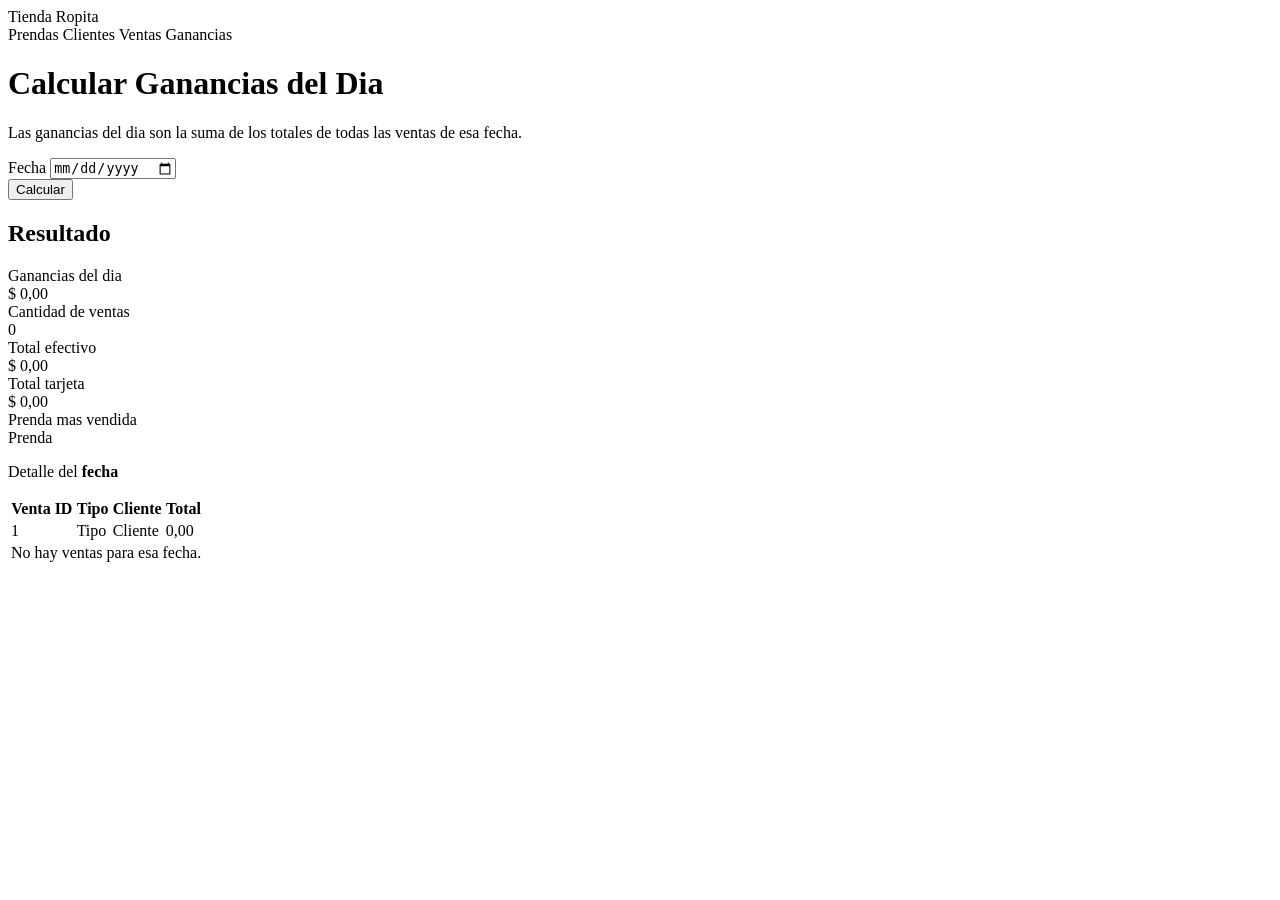
<file: src/main/resources/templates/ganancias.html>
<!DOCTYPE html>
<html xmlns:th="http://www.thymeleaf.org" lang="es">
<head>
    <meta charset="UTF-8" />
    <meta name="viewport" content="width=device-width, initial-scale=1.0" />
    <title>Ganancias del Dia</title>
    <link rel="stylesheet" th:href="@{/css/styles.css}" />
</head>
<body>
<div class="navbar">
    <a class="brand" th:href="@{/}">Tienda Ropita</a>
    <nav>
        <a th:href="@{/tienda/prendas/list}">Prendas</a>
        <a th:href="@{/tienda/clientes/list}">Clientes</a>
        <a th:href="@{/tienda/ventas/list}">Ventas</a>
        <a th:href="@{/tienda/negocio/ganancias}">Ganancias</a>
    </nav>
</div>

<div class="container">
    <div class="card">
        <h1>Calcular Ganancias del Dia</h1>
        <p>Las ganancias del dia son la suma de los totales de todas las ventas de esa fecha.</p>
        <form th:action="@{/tienda/negocio/ganancias}" method="get">
            <div class="form-group">
                <label for="fecha">Fecha</label>
                <input id="fecha" type="date" name="fecha"
                       th:value="${fecha != null ? #temporals.format(fecha, 'yyyy-MM-dd') : ''}" required />
            </div>
            <button type="submit" class="btn btn-primary">Calcular</button>
        </form>
    </div>

    <div class="card" th:if="${resumen != null}">
        <h2>Resultado</h2>
        <div class="stats-grid">
            <div class="stat-card">
                <div class="label">Ganancias del dia</div>
                <div class="value" th:text="'$ ' + ${#numbers.formatDecimal(resumen.total, 1, 2, 'COMMA')}">$ 0,00</div>
            </div>
            <div class="stat-card">
                <div class="label">Cantidad de ventas</div>
                <div class="value" th:text="${resumen.cantidadVentas}">0</div>
            </div>
            <div class="stat-card">
                <div class="label">Total efectivo</div>
                <div class="value" th:text="'$ ' + ${#numbers.formatDecimal(resumen.totalEfectivo, 1, 2, 'COMMA')}">$ 0,00</div>
            </div>
            <div class="stat-card">
                <div class="label">Total tarjeta</div>
                <div class="value" th:text="'$ ' + ${#numbers.formatDecimal(resumen.totalTarjeta, 1, 2, 'COMMA')}">$ 0,00</div>
            </div>
            <div class="stat-card" th:if="${resumen.prendaMasVendidaDescripcion != null}">
                <div class="label">Prenda mas vendida</div>
                <div class="value" style="font-size:1em;"
                     th:text="${resumen.prendaMasVendidaDescripcion + ' (' + resumen.prendaMasVendidaUnidades + ' u.)'}">
                    Prenda
                </div>
            </div>
        </div>
        <p>
            Detalle del <strong th:text="${#temporals.format(fecha, 'dd/MM/yyyy')}">fecha</strong>
        </p>
        <table>
            <thead>
            <tr>
                <th>Venta ID</th>
                <th>Tipo</th>
                <th>Cliente</th>
                <th class="text-right">Total</th>
            </tr>
            </thead>
            <tbody>
            <tr th:each="venta : ${ventas}">
                <td th:text="${venta.id}">1</td>
                <td th:text="${venta.class.simpleName}">Tipo</td>
                <td th:text="${venta.cliente != null ? venta.cliente.razonSocial : '-'}">Cliente</td>
                <td class="text-right" th:text="${#numbers.formatDecimal(venta.calcularTotal(), 1, 2, 'COMMA')}">0,00</td>
            </tr>
            <tr th:if="${#lists.isEmpty(ventas)}">
                <td colspan="4">No hay ventas para esa fecha.</td>
            </tr>
            </tbody>
        </table>
    </div>
</div>
</body>
</html>
</file>
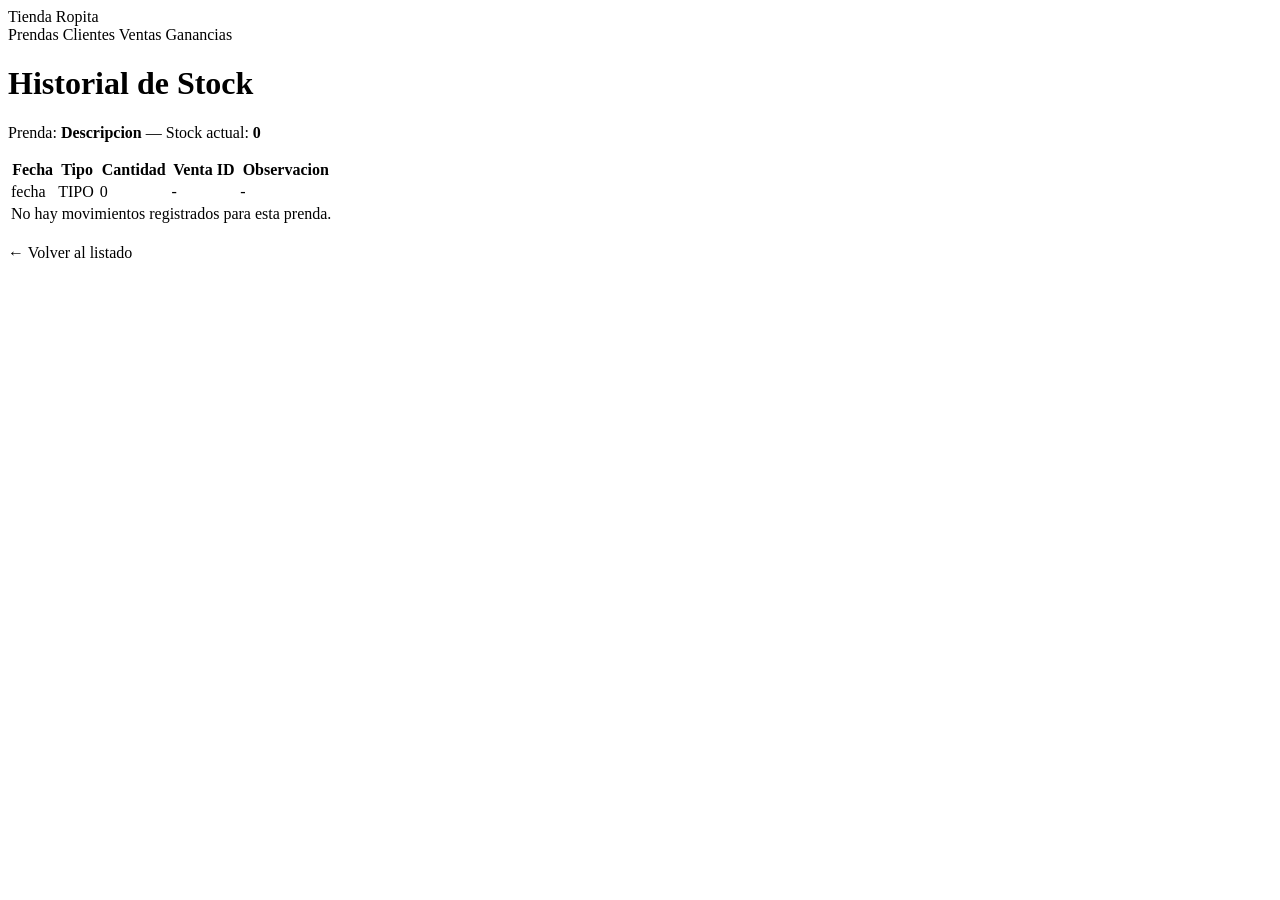
<file: src/main/resources/templates/historial_stock.html>
<!DOCTYPE html>
<html xmlns:th="http://www.thymeleaf.org" lang="es">
<head>
    <meta charset="UTF-8" />
    <meta name="viewport" content="width=device-width, initial-scale=1.0" />
    <title>Historial de Stock</title>
    <link rel="stylesheet" th:href="@{/css/styles.css}" />
</head>
<body>
<div class="navbar">
    <a class="brand" th:href="@{/}">Tienda Ropita</a>
    <nav>
        <a th:href="@{/tienda/prendas/list}">Prendas</a>
        <a th:href="@{/tienda/clientes/list}">Clientes</a>
        <a th:href="@{/tienda/ventas/list}">Ventas</a>
        <a th:href="@{/tienda/negocio/ganancias}">Ganancias</a>
    </nav>
</div>

<div class="container">
    <div class="card">
        <h1>Historial de Stock</h1>
        <p>
            Prenda: <strong th:text="${prenda.descripcion}">Descripcion</strong>
            — Stock actual: <strong th:text="${stockActual}">0</strong>
        </p>
        <table>
            <thead>
            <tr>
                <th>Fecha</th>
                <th>Tipo</th>
                <th class="text-right">Cantidad</th>
                <th>Venta ID</th>
                <th>Observacion</th>
            </tr>
            </thead>
            <tbody>
            <tr th:each="mov : ${movimientos}">
                <td th:text="${#temporals.format(mov.fecha, 'dd/MM/yyyy HH:mm')}">fecha</td>
                <td th:text="${mov.tipo}">TIPO</td>
                <td class="text-right" th:text="${mov.cantidad}">0</td>
                <td th:text="${mov.referenciaVentaId != null ? mov.referenciaVentaId : '-'}">-</td>
                <td th:text="${mov.observacion != null ? mov.observacion : '-'}">-</td>
            </tr>
            <tr th:if="${#lists.isEmpty(movimientos)}">
                <td colspan="5">No hay movimientos registrados para esta prenda.</td>
            </tr>
            </tbody>
        </table>
        <p style="margin-top:18px;">
            <a class="back" th:href="@{/tienda/prendas/list}">&larr; Volver al listado</a>
        </p>
    </div>
</div>
</body>
</html>
</file>
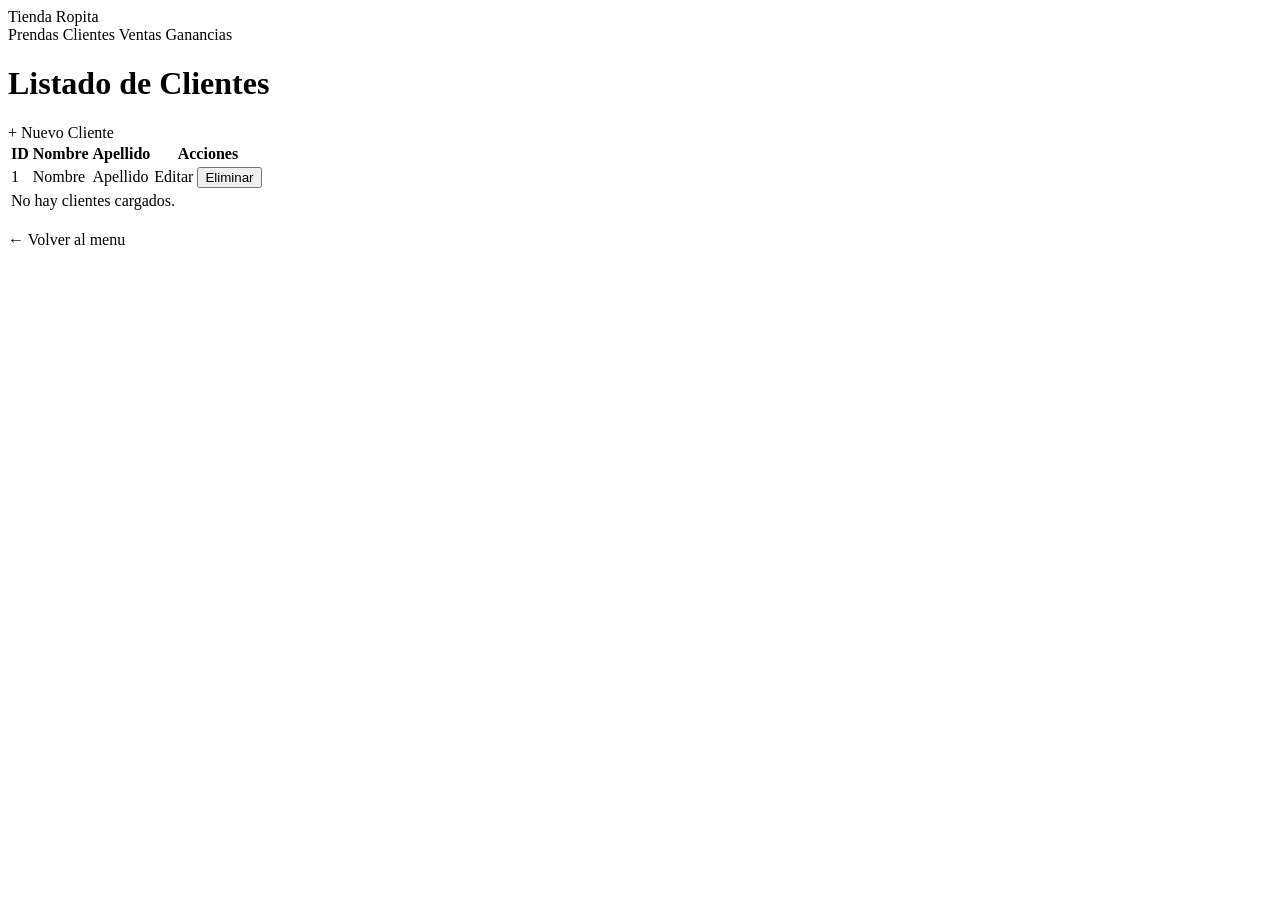
<file: src/main/resources/templates/list_clientes.html>
<!DOCTYPE html>
<html xmlns:th="http://www.thymeleaf.org" lang="es">
<head>
    <meta charset="UTF-8" />
    <meta name="viewport" content="width=device-width, initial-scale=1.0" />
    <title>Listado de Clientes</title>
    <link rel="stylesheet" th:href="@{/css/styles.css}" />
</head>
<body>
<div class="navbar">
    <a class="brand" th:href="@{/}">Tienda Ropita</a>
    <nav>
        <a th:href="@{/tienda/prendas/list}">Prendas</a>
        <a th:href="@{/tienda/clientes/list}">Clientes</a>
        <a th:href="@{/tienda/ventas/list}">Ventas</a>
        <a th:href="@{/tienda/negocio/ganancias}">Ganancias</a>
    </nav>
</div>

<div class="container">
    <div class="card">
        <div class="toolbar">
            <h1>Listado de Clientes</h1>
            <a class="btn btn-success" th:href="@{/tienda/clientes/new}">+ Nuevo Cliente</a>
        </div>
        <table>
            <thead>
            <tr>
                <th>ID</th>
                <th>Nombre</th>
                <th>Apellido</th>
                <th>Acciones</th>
            </tr>
            </thead>
            <tbody>
            <tr th:each="cliente : ${listClientes}">
                <td th:text="${cliente.id}">1</td>
                <td th:text="${cliente.nombre}">Nombre</td>
                <td th:text="${cliente.apellido}">Apellido</td>
                <td class="actions">
                    <a class="btn btn-primary btn-sm" th:href="@{'/tienda/clientes/edit/' + ${cliente.id}}">Editar</a>
                    <form th:action="@{'/tienda/clientes/delete/' + ${cliente.id}}" method="post" style="display:inline;">
                        <button type="submit" class="btn btn-danger btn-sm"
                                onclick="return confirm('¿Eliminar el cliente?');">Eliminar</button>
                    </form>
                </td>
            </tr>
            <tr th:if="${#lists.isEmpty(listClientes)}">
                <td colspan="4">No hay clientes cargados.</td>
            </tr>
            </tbody>
        </table>
        <p style="margin-top:18px;"><a class="back" th:href="@{/}">&larr; Volver al menu</a></p>
    </div>
</div>
</body>
</html>
</file>
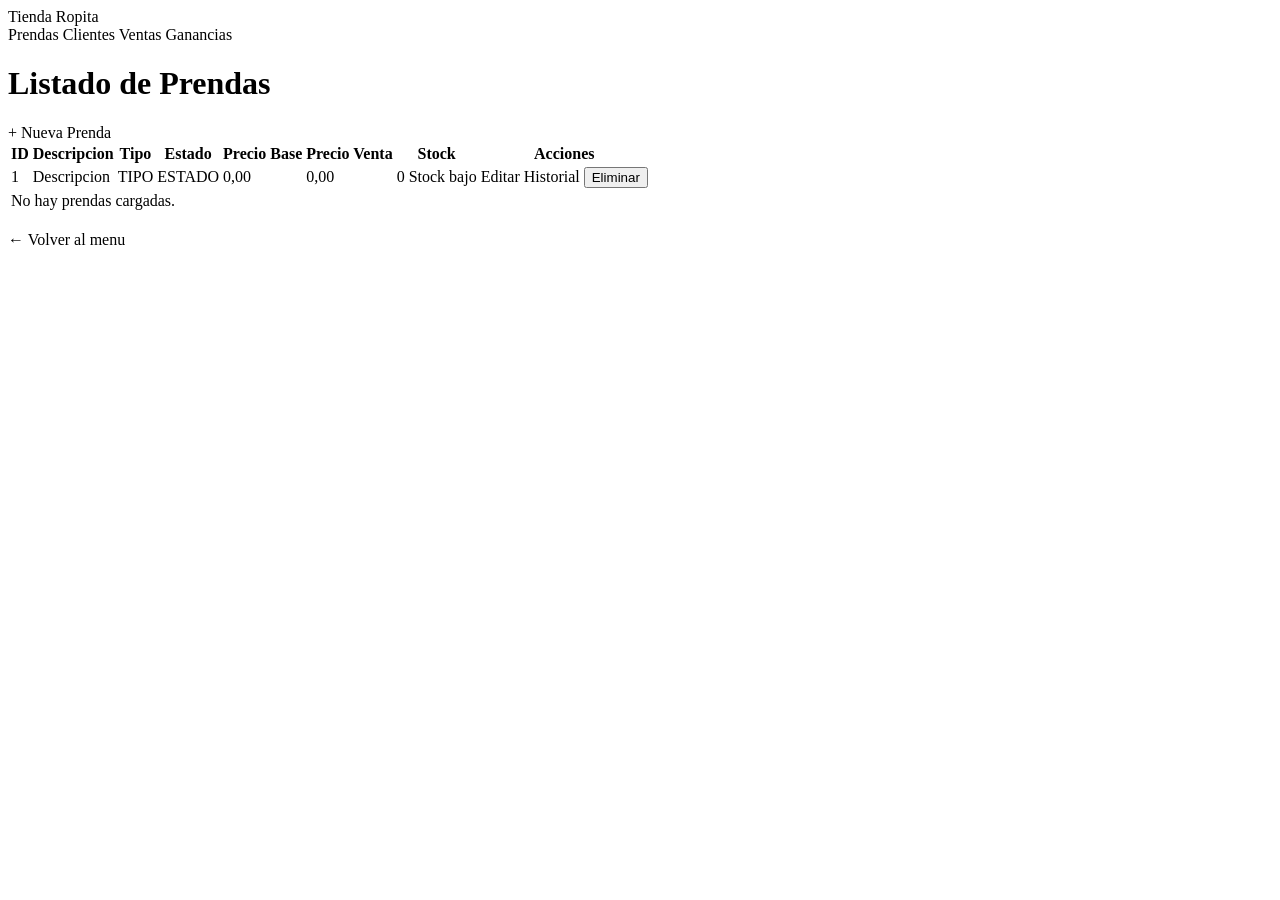
<file: src/main/resources/templates/list_prendas.html>
<!DOCTYPE html>
<html xmlns:th="http://www.thymeleaf.org" lang="es">
<head>
    <meta charset="UTF-8" />
    <meta name="viewport" content="width=device-width, initial-scale=1.0" />
    <title>Listado de Prendas</title>
    <link rel="stylesheet" th:href="@{/css/styles.css}" />
</head>
<body>
<div class="navbar">
    <a class="brand" th:href="@{/}">Tienda Ropita</a>
    <nav>
        <a th:href="@{/tienda/prendas/list}">Prendas</a>
        <a th:href="@{/tienda/clientes/list}">Clientes</a>
        <a th:href="@{/tienda/ventas/list}">Ventas</a>
        <a th:href="@{/tienda/negocio/ganancias}">Ganancias</a>
    </nav>
</div>

<div class="container">
    <div class="card">
        <div class="toolbar">
            <h1>Listado de Prendas</h1>
            <a class="btn btn-success" th:href="@{/tienda/prendas/new}">+ Nueva Prenda</a>
        </div>
        <table>
            <thead>
            <tr>
                <th>ID</th>
                <th>Descripcion</th>
                <th>Tipo</th>
                <th>Estado</th>
                <th class="text-right">Precio Base</th>
                <th class="text-right">Precio Venta</th>
                <th class="text-right">Stock</th>
                <th>Acciones</th>
            </tr>
            </thead>
            <tbody>
            <tr th:each="prenda : ${listPrendas}">
                <td th:text="${prenda.id}">1</td>
                <td th:text="${prenda.descripcion}">Descripcion</td>
                <td th:text="${prenda.tipoPrenda}">TIPO</td>
                <td>
                    <span class="badge"
                          th:classappend="${prenda.estadoPrenda != null} ? ('badge-' + prenda.estadoPrenda.name().toLowerCase()) : ''"
                          th:text="${prenda.estadoPrenda}">ESTADO</span>
                </td>
                <td class="text-right" th:text="${#numbers.formatDecimal(prenda.precioBase, 1, 2, 'COMMA')}">0,00</td>
                <td class="text-right" th:text="${#numbers.formatDecimal(prenda.precioVenta(), 1, 2, 'COMMA')}">0,00</td>
                <td class="text-right">
                    <span th:text="${stockPorPrenda != null ? stockPorPrenda.get(prenda.id) : 0}">0</span>
                    <span class="badge badge-stock-bajo"
                          th:if="${stockBajoPorPrenda != null and stockBajoPorPrenda.get(prenda.id)}">
                        Stock bajo
                    </span>
                </td>
                <td class="actions">
                    <a class="btn btn-primary btn-sm" th:href="@{'/tienda/prendas/edit/' + ${prenda.id}}">Editar</a>
                    <a class="btn btn-light btn-sm" th:href="@{'/tienda/prendas/' + ${prenda.id} + '/stock/historial'}">Historial</a>
                    <form th:action="@{'/tienda/prendas/delete/' + ${prenda.id}}" method="post" style="display:inline;">
                        <button type="submit" class="btn btn-danger btn-sm"
                                onclick="return confirm('¿Eliminar la prenda?');">Eliminar</button>
                    </form>
                </td>
            </tr>
            <tr th:if="${#lists.isEmpty(listPrendas)}">
                <td colspan="8">No hay prendas cargadas.</td>
            </tr>
            </tbody>
        </table>
        <p style="margin-top:18px;"><a class="back" th:href="@{/}">&larr; Volver al menu</a></p>
    </div>
</div>
</body>
</html>
</file>
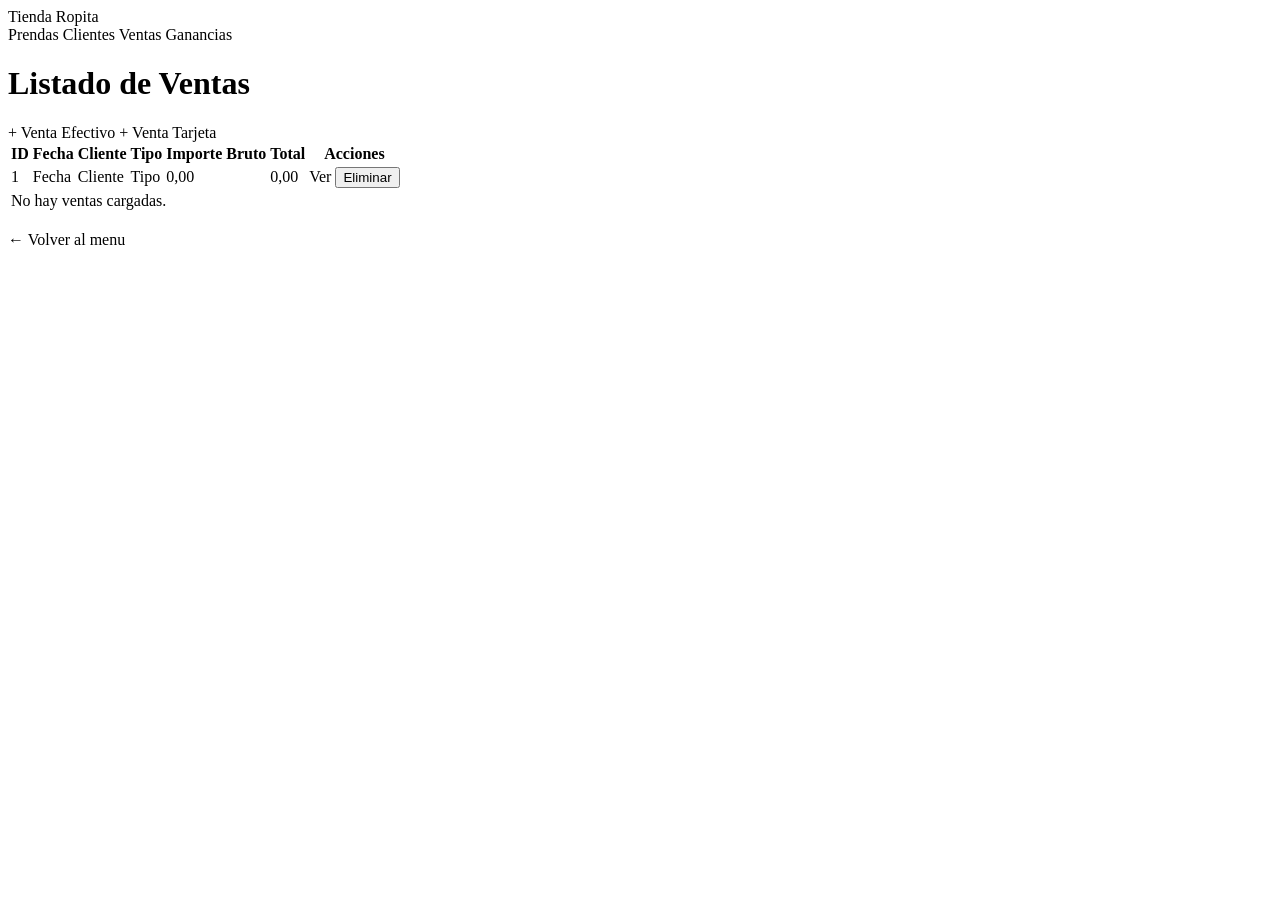
<file: src/main/resources/templates/list_ventas.html>
<!DOCTYPE html>
<html xmlns:th="http://www.thymeleaf.org" lang="es">
<head>
    <meta charset="UTF-8" />
    <meta name="viewport" content="width=device-width, initial-scale=1.0" />
    <title>Listado de Ventas</title>
    <link rel="stylesheet" th:href="@{/css/styles.css}" />
</head>
<body>
<div class="navbar">
    <a class="brand" th:href="@{/}">Tienda Ropita</a>
    <nav>
        <a th:href="@{/tienda/prendas/list}">Prendas</a>
        <a th:href="@{/tienda/clientes/list}">Clientes</a>
        <a th:href="@{/tienda/ventas/list}">Ventas</a>
        <a th:href="@{/tienda/negocio/ganancias}">Ganancias</a>
    </nav>
</div>

<div class="container">
    <div class="card">
        <div class="toolbar">
            <h1>Listado de Ventas</h1>
            <div class="actions">
                <a class="btn btn-success" th:href="@{/tienda/ventas/new/efectivo}">+ Venta Efectivo</a>
                <a class="btn btn-primary" th:href="@{/tienda/ventas/new/tarjeta}">+ Venta Tarjeta</a>
            </div>
        </div>
        <table>
            <thead>
            <tr>
                <th>ID</th>
                <th>Fecha</th>
                <th>Cliente</th>
                <th>Tipo</th>
                <th class="text-right">Importe Bruto</th>
                <th class="text-right">Total</th>
                <th>Acciones</th>
            </tr>
            </thead>
            <tbody>
            <tr th:each="venta : ${listVentas}">
                <td th:text="${venta.id}">1</td>
                <td th:text="${#temporals.format(venta.fecha, 'dd/MM/yyyy')}">Fecha</td>
                <td th:text="${venta.cliente != null ? venta.cliente.razonSocial : '-'}">Cliente</td>
                <td th:text="${venta.class.simpleName}">Tipo</td>
                <td class="text-right" th:text="${#numbers.formatDecimal(venta.importeBruto(), 1, 2, 'COMMA')}">0,00</td>
                <td class="text-right" th:text="${#numbers.formatDecimal(venta.calcularTotal(), 1, 2, 'COMMA')}">0,00</td>
                <td class="actions">
                    <a class="btn btn-primary btn-sm" th:href="@{'/tienda/ventas/show/' + ${venta.id}}">Ver</a>
                    <form th:action="@{'/tienda/ventas/delete/' + ${venta.id}}" method="post" style="display:inline;">
                        <button type="submit" class="btn btn-danger btn-sm"
                                onclick="return confirm('¿Eliminar la venta?');">Eliminar</button>
                    </form>
                </td>
            </tr>
            <tr th:if="${#lists.isEmpty(listVentas)}">
                <td colspan="7">No hay ventas cargadas.</td>
            </tr>
            </tbody>
        </table>
        <p style="margin-top:18px;"><a class="back" th:href="@{/}">&larr; Volver al menu</a></p>
    </div>
</div>
</body>
</html>
</file>
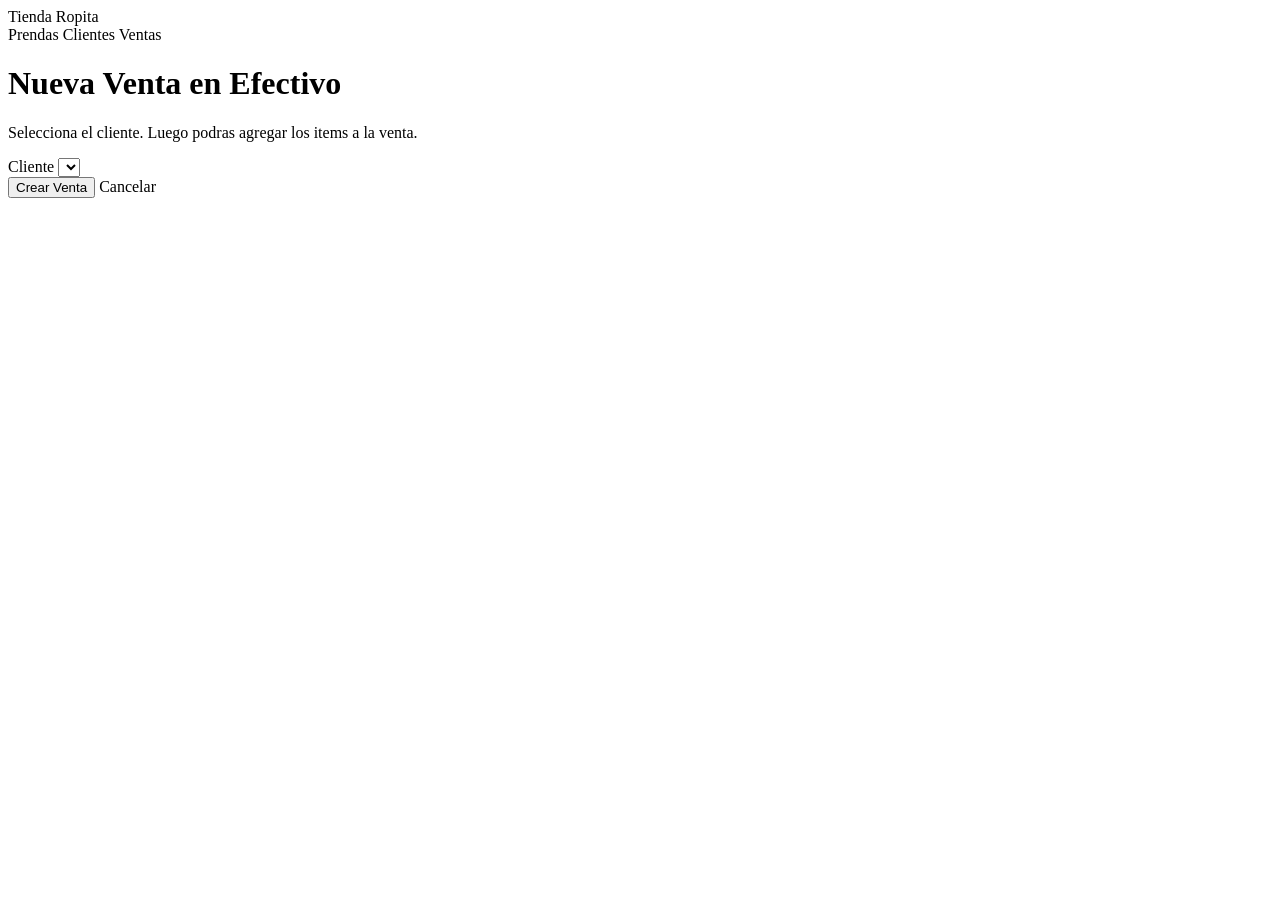
<file: src/main/resources/templates/new_ventas_efectivo.html>
<!DOCTYPE html>
<html xmlns:th="http://www.thymeleaf.org" lang="es">
<head>
    <meta charset="UTF-8" />
    <meta name="viewport" content="width=device-width, initial-scale=1.0" />
    <title>Nueva Venta Efectivo</title>
    <link rel="stylesheet" th:href="@{/css/styles.css}" />
</head>
<body>
<div class="navbar">
    <a class="brand" th:href="@{/}">Tienda Ropita</a>
    <nav>
        <a th:href="@{/tienda/prendas/list}">Prendas</a>
        <a th:href="@{/tienda/clientes/list}">Clientes</a>
        <a th:href="@{/tienda/ventas/list}">Ventas</a>
    </nav>
</div>

<div class="container">
    <div class="card">
        <h1>Nueva Venta en Efectivo</h1>
        <p>Selecciona el cliente. Luego podras agregar los items a la venta.</p>
        <form th:action="@{/tienda/ventas/save/efectivo}" method="post">
            <div class="form-group">
                <label for="clienteId">Cliente</label>
                <select id="clienteId" name="clienteId" required>
                    <option th:each="cliente : ${clientes}" th:value="${cliente.id}"
                            th:text="${cliente.razonSocial}"></option>
                </select>
            </div>
            <div class="actions">
                <button type="submit" class="btn btn-success">Crear Venta</button>
                <a class="btn btn-light" th:href="@{/tienda/ventas/list}">Cancelar</a>
            </div>
        </form>
    </div>
</div>
</body>
</html>
</file>
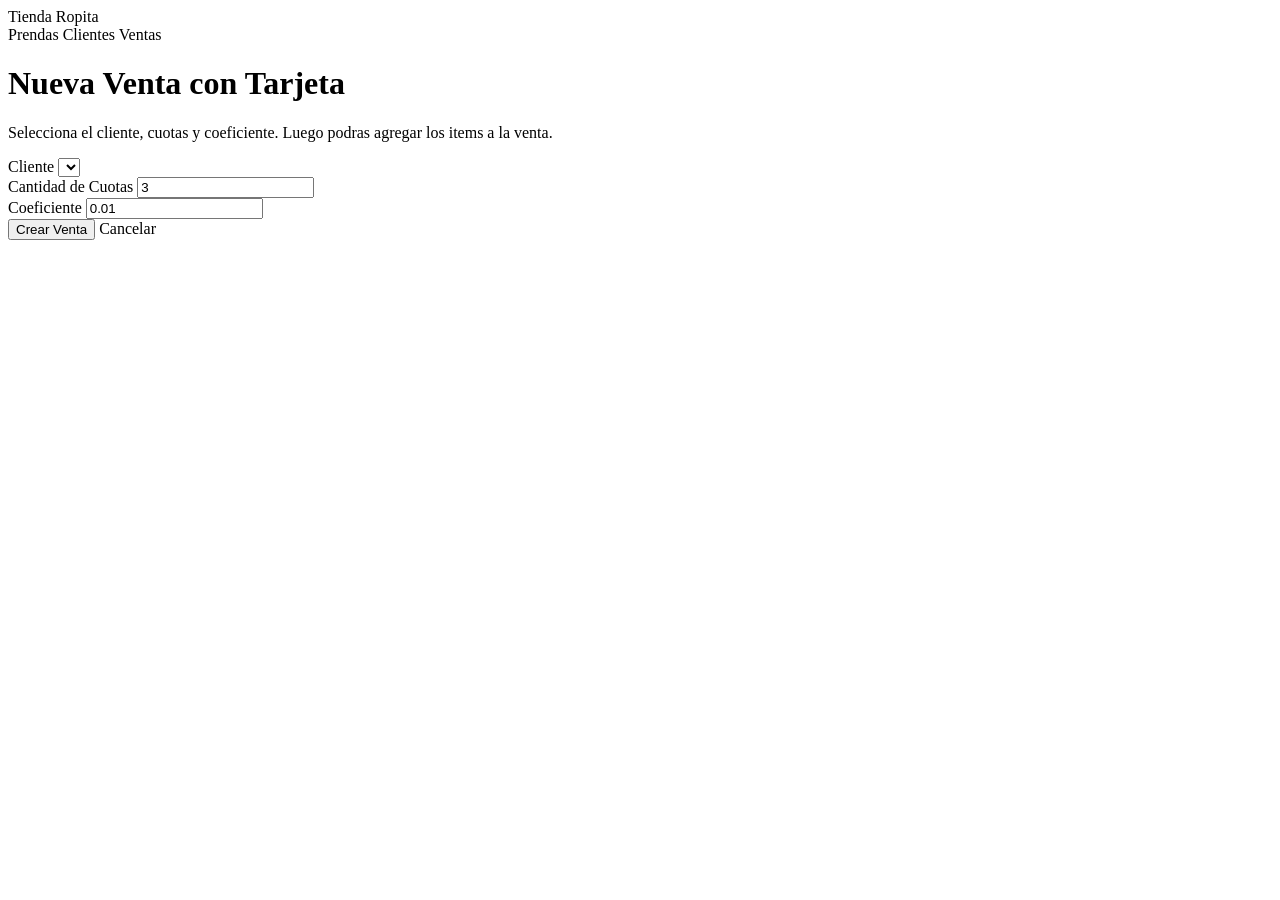
<file: src/main/resources/templates/new_ventas_tarjeta.html>
<!DOCTYPE html>
<html xmlns:th="http://www.thymeleaf.org" lang="es">
<head>
    <meta charset="UTF-8" />
    <meta name="viewport" content="width=device-width, initial-scale=1.0" />
    <title>Nueva Venta Tarjeta</title>
    <link rel="stylesheet" th:href="@{/css/styles.css}" />
</head>
<body>
<div class="navbar">
    <a class="brand" th:href="@{/}">Tienda Ropita</a>
    <nav>
        <a th:href="@{/tienda/prendas/list}">Prendas</a>
        <a th:href="@{/tienda/clientes/list}">Clientes</a>
        <a th:href="@{/tienda/ventas/list}">Ventas</a>
    </nav>
</div>

<div class="container">
    <div class="card">
        <h1>Nueva Venta con Tarjeta</h1>
        <p>Selecciona el cliente, cuotas y coeficiente. Luego podras agregar los items a la venta.</p>
        <form th:action="@{/tienda/ventas/save/tarjeta}" method="post">
            <div class="form-group">
                <label for="clienteId">Cliente</label>
                <select id="clienteId" name="clienteId" required>
                    <option th:each="cliente : ${clientes}" th:value="${cliente.id}"
                            th:text="${cliente.razonSocial}"></option>
                </select>
            </div>
            <div class="form-group">
                <label for="cantidadCuotas">Cantidad de Cuotas</label>
                <input id="cantidadCuotas" type="number" name="cantidadCuotas" min="1" value="3" required />
            </div>
            <div class="form-group">
                <label for="coeficiente">Coeficiente</label>
                <input id="coeficiente" type="number" name="coeficiente" step="0.0001" min="0" value="0.01" required />
            </div>
            <div class="actions">
                <button type="submit" class="btn btn-success">Crear Venta</button>
                <a class="btn btn-light" th:href="@{/tienda/ventas/list}">Cancelar</a>
            </div>
        </form>
    </div>
</div>
</body>
</html>
</file>
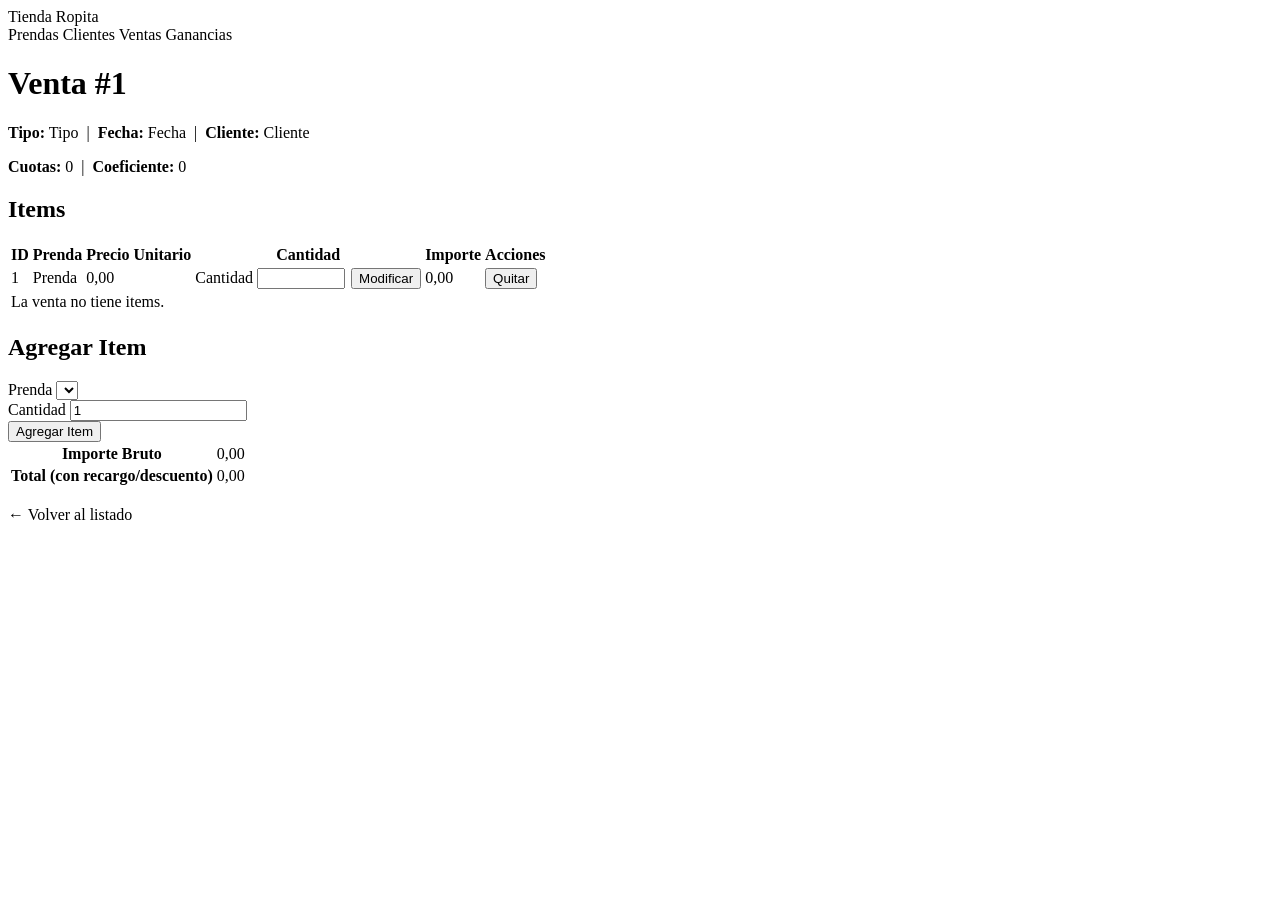
<file: src/main/resources/templates/show_ventas.html>
<!DOCTYPE html>
<html xmlns:th="http://www.thymeleaf.org" lang="es">
<head>
    <meta charset="UTF-8" />
    <meta name="viewport" content="width=device-width, initial-scale=1.0" />
    <title>Detalle de Venta</title>
    <link rel="stylesheet" th:href="@{/css/styles.css}" />
</head>
<body>
<div class="navbar">
    <a class="brand" th:href="@{/}">Tienda Ropita</a>
    <nav>
        <a th:href="@{/tienda/prendas/list}">Prendas</a>
        <a th:href="@{/tienda/clientes/list}">Clientes</a>
        <a th:href="@{/tienda/ventas/list}">Ventas</a>
        <a th:href="@{/tienda/negocio/ganancias}">Ganancias</a>
    </nav>
</div>

<div class="container">
    <div class="card">
        <h1>Venta #<span th:text="${venta.id}">1</span></h1>
        <p>
            <strong>Tipo:</strong> <span th:text="${venta.class.simpleName}">Tipo</span> &nbsp;|&nbsp;
            <strong>Fecha:</strong> <span th:text="${#temporals.format(venta.fecha, 'dd/MM/yyyy')}">Fecha</span> &nbsp;|&nbsp;
            <strong>Cliente:</strong> <span th:text="${venta.cliente != null ? venta.cliente.razonSocial : '-'}">Cliente</span>
        </p>
        <p th:if="${venta.class.simpleName == 'VentaTarjeta'}">
            <strong>Cuotas:</strong> <span th:text="${venta.cantidadCuotas}">0</span> &nbsp;|&nbsp;
            <strong>Coeficiente:</strong> <span th:text="${venta.coeficiente}">0</span>
        </p>
    </div>

    <div class="card">
        <h2>Items</h2>
        <table>
            <thead>
            <tr>
                <th>ID</th>
                <th>Prenda</th>
                <th class="text-right">Precio Unitario</th>
                <th>Cantidad</th>
                <th class="text-right">Importe</th>
                <th>Acciones</th>
            </tr>
            </thead>
            <tbody>
            <tr th:each="item : ${venta.items}">
                <td th:text="${item.id}">1</td>
                <td th:text="${item.prenda != null ? item.prenda.descripcion : '-'}">Prenda</td>
                <td class="text-right"
                    th:text="${item.prenda != null ? #numbers.formatDecimal(item.prenda.precioVenta(), 1, 2, 'COMMA') : '0,00'}">0,00</td>
                <td>
                    <form th:action="@{'/tienda/ventas/' + ${venta.id} + '/items/' + ${item.id} + '/update'}"
                          method="post" style="display:flex; gap:6px; align-items:center;">
                        <label>
                            Cantidad
                            <input th:id="${'cantidad-' + item.id}" type="number" name="cantidad" min="1"
                                   th:value="${item.cantidad}" style="width:80px;" />
                        </label>
                        <button type="submit" class="btn btn-primary btn-sm">Modificar</button>
                    </form>
                </td>
                <td class="text-right" th:text="${#numbers.formatDecimal(item.importe(), 1, 2, 'COMMA')}">0,00</td>
                <td>
                    <form th:action="@{'/tienda/ventas/' + ${venta.id} + '/items/' + ${item.id} + '/delete'}"
                          method="post" style="display:inline;">
                        <button type="submit" class="btn btn-danger btn-sm"
                                onclick="return confirm('¿Quitar el item?');">Quitar</button>
                    </form>
                </td>
            </tr>
            <tr th:if="${#lists.isEmpty(venta.items)}">
                <td colspan="6">La venta no tiene items.</td>
            </tr>
            </tbody>
        </table>
    </div>

    <div class="card">
        <h2>Agregar Item</h2>
        <form th:action="@{'/tienda/ventas/' + ${venta.id} + '/items/add'}" method="post">
            <div class="form-group">
                <label>Prenda
                    <select id="prendaId" name="prendaId" required>
                        <option th:each="prenda : ${prendas}" th:value="${prenda.id}"
                                th:text="${prenda.descripcion + ' (' + #numbers.formatDecimal(prenda.precioVenta(), 1, 2, 'COMMA') + ') - stock: ' + (stockPorPrenda != null ? stockPorPrenda.get(prenda.id) : 0)}"></option>
                    </select>
                </label>
            </div>
            <div class="form-group">
                <label>Cantidad
                    <input id="cantidad-add" type="number" name="cantidad" min="1" value="1" required />
                </label>
            </div>
            <button type="submit" class="btn btn-success">Agregar Item</button>
        </form>
    </div>

    <div class="card">
        <table>
            <tr>
                <th class="text-right">Importe Bruto</th>
                <td class="text-right" th:text="${#numbers.formatDecimal(venta.importeBruto(), 1, 2, 'COMMA')}">0,00</td>
            </tr>
            <tr>
                <th class="text-right">Total (con recargo/descuento)</th>
                <td class="text-right" th:text="${#numbers.formatDecimal(venta.calcularTotal(), 1, 2, 'COMMA')}">0,00</td>
            </tr>
        </table>
        <p style="margin-top:18px;"><a class="back" th:href="@{/tienda/ventas/list}">&larr; Volver al listado</a></p>
    </div>
</div>
</body>
</html>
</file>
